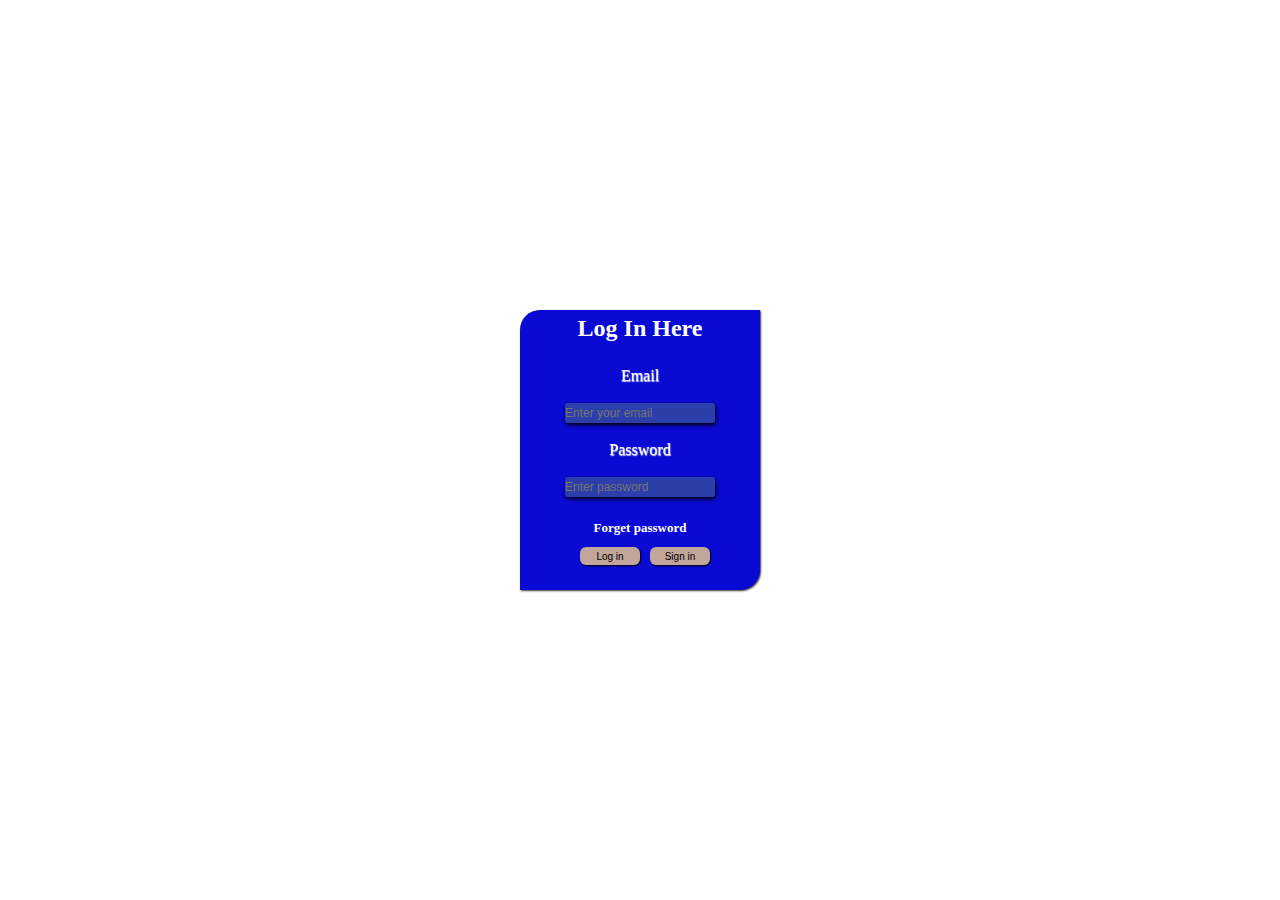
<file: index.html>
<!DOCTYPE html>
<html lang="en">
<head>
    <meta charset="UTF-8">
    <meta name="viewport" content="width=device-width, initial-scale=1.0">
    <title>Login Page</title>
    <link rel="stylesheet" href="style.css">
</head>
<body>
    <div class="container">
        <div class="header">
           <h2>Log In Here</h2> 
        </div>
        <div class="main">
            <form action="">
                <label for="name">Email</label><br>
                <input type="text" id="name" placeholder="Enter your email "> <br>
                <label for="password">Password</label><br>
                <input type="password" id="password" placeholder="Enter password"><br>
            </form>
            <h3><a href="">Forget password</a></h3>
        </div>
        <div class="footer">
            <a href=""><input type="button" value="Log in" ></a> <br>
            <a href="index2.html"> <input type="button" value="Sign in"></a>
        </div>
    </div>
</body>
</html>
</file>
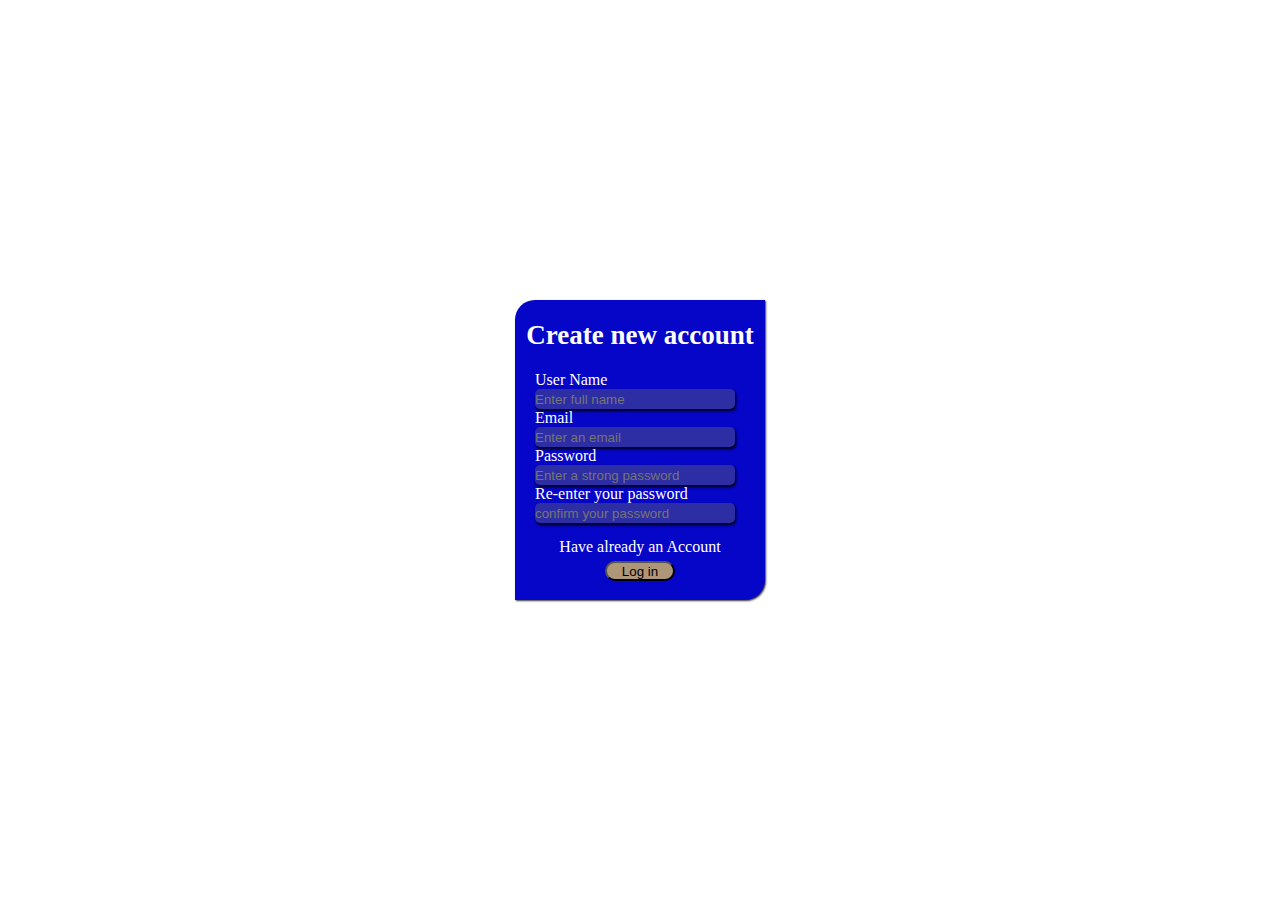
<file: index2.html>
<!DOCTYPE html>
<html lang="en">
<head>
    <meta charset="UTF-8">
    <meta name="viewport" content="width=device-width, initial-scale=1.0">
    <title>Sign in form</title>
    <link rel="stylesheet" href="style2.css">
</head>
<body>

     <div class="container">
        <div class="header">
            <h2>Create new account</h2>
        </div>
        <div class="content">
          <div class="main">
             <form action="">
                <label for="uname">User Name</label><br>
                <input type="text" id="uname" placeholder="Enter full name"><br>
                <label for="email">Email</label><br>
                <input type="email" id="email" placeholder="Enter an email"><br>
                <label for="pword">Password</label><br>
                <input type="password"id="pword" placeholder="Enter a strong password"><br>
                <label for="repword">Re-enter your password</label><br>
                <input type="password" id="repword" placeholder="confirm your password" >
             </form>
          </div>
        </div>
        <div class="footer">
            <p>Have already an Account</p>
            <a href="index.html"><button>Log in</button></a> 
            
        </div>
     </div>
</body>
</html>
</file>
<file: style.css>
*{
    margin: 0;
    padding: 0;
    box-sizing: border-box;
}
body{
    min-width: 100vh;
    min-height: 100vh;
    display: flex;
    align-items: center;
    justify-content: center;
}
.container{
    width: 240px;
    height: 280px;
    border: none;
    box-shadow: 1px 1px 2px rgb(60, 57, 57);
    border-top-left-radius: 20px;
    border-bottom-right-radius: 20px;
    display: flex;
    flex-direction: column;
    align-items: center;
    color: rgb(255, 255, 255);
    background-color: rgb(10, 10, 212);  
}
.header{
    margin-top: 5px;
}
.main{
    display: flex;
    flex-direction: column;
    /* justify-content: center; */
    align-items: center;
    padding: 5px;
}
.main form{
    display: flex;
    flex-direction: column;
    align-items: center;
    margin-top: 20px;
}
.main input{
    width: 150px;
    height: 20px;
    /* margin-top: 5px; */
    border: none;
    border-radius: 3px;
    color: black;
    background-color: rgb(43, 62, 170);
    box-shadow: 1px 2px 4px black;
    font-size: 12px;
}
.main label{
    font-size: medium;
    font-style: normal;
    text-shadow: 0.5px 0.5px 1px rgb(240, 239, 239);
}
.main a{
    color: white;
    text-decoration: none;
    font-size: small;
}

.footer{
    display: flex;
    flex-direction: row;
    align-items: center;
    /* margin-top: 5px; */
    padding: 5px; 
}
.footer a input{
    width: 60px;
    height: 18px;
    border: none;
    border-radius: 6px;
    box-shadow: 1px 1px 2px black;
    background-color: rgb(194, 165, 155);
    font-size: 10px;
    display: grid;
    grid-template-columns: 1fr 1fr;
    gap: 25px;
    margin-left: 10px;
}
a{
    text-decoration: none;
}
</file>
<file: style2.css>
*{
    margin: 0;
    padding: 0;
    box-sizing: border-box;
}
body{
    min-width: 100vh;
    min-height: 100vh;
    display: flex;
    align-items: center;
    justify-content: center;
    /* background-image: url(Art\ Facu;ty.jpeg);
    background-repeat: no-repeat;
    background-size: cover;
    background-position: center; */
    
    
}
.container{
    width: 250px;
    height: 300px;
    border: none;
    box-shadow: 1px 1px 2px rgb(60, 57, 57);
    border-top-left-radius: 20px;
    border-bottom-right-radius: 20px;
    display: flex;
    flex-direction: column;
    /* align-items: center; */
    color: white;
    background-color: rgb(6, 6, 200);
    /* background-image: url(UoA.jpeg);
    background-repeat: no-repeat;
    background-size: cover;
    background-position-y: center; */
    
}
.header{
    display: flex;
    justify-content: center;
    margin-top: 20px;
    font-size:large;
}
.content{
    display: flex;
    flex-direction: column;
    align-items:baseline;
    margin-top: 20px;
    margin-left: 20px;
}
.harder form{
    font-size: medium;
    display: flex;
    flex-direction: column;
    align-items: center;
}
form input{
    width: 200px;
    height: 20px;
    border: none;
    border-radius: 5px;
    background-color: rgb(45, 45, 164);
    box-shadow: 1px 2px 3px black;
}

.footer{
    display: flex;
    flex-direction: column;
    align-items: center;
    margin-top: 15px;
}
.footer button{
    width: 70px;
    height: 20px;
    border-radius: 10px;
    margin-top: 5px;
    background-color: rgb(174, 150, 121);

}
</file>
